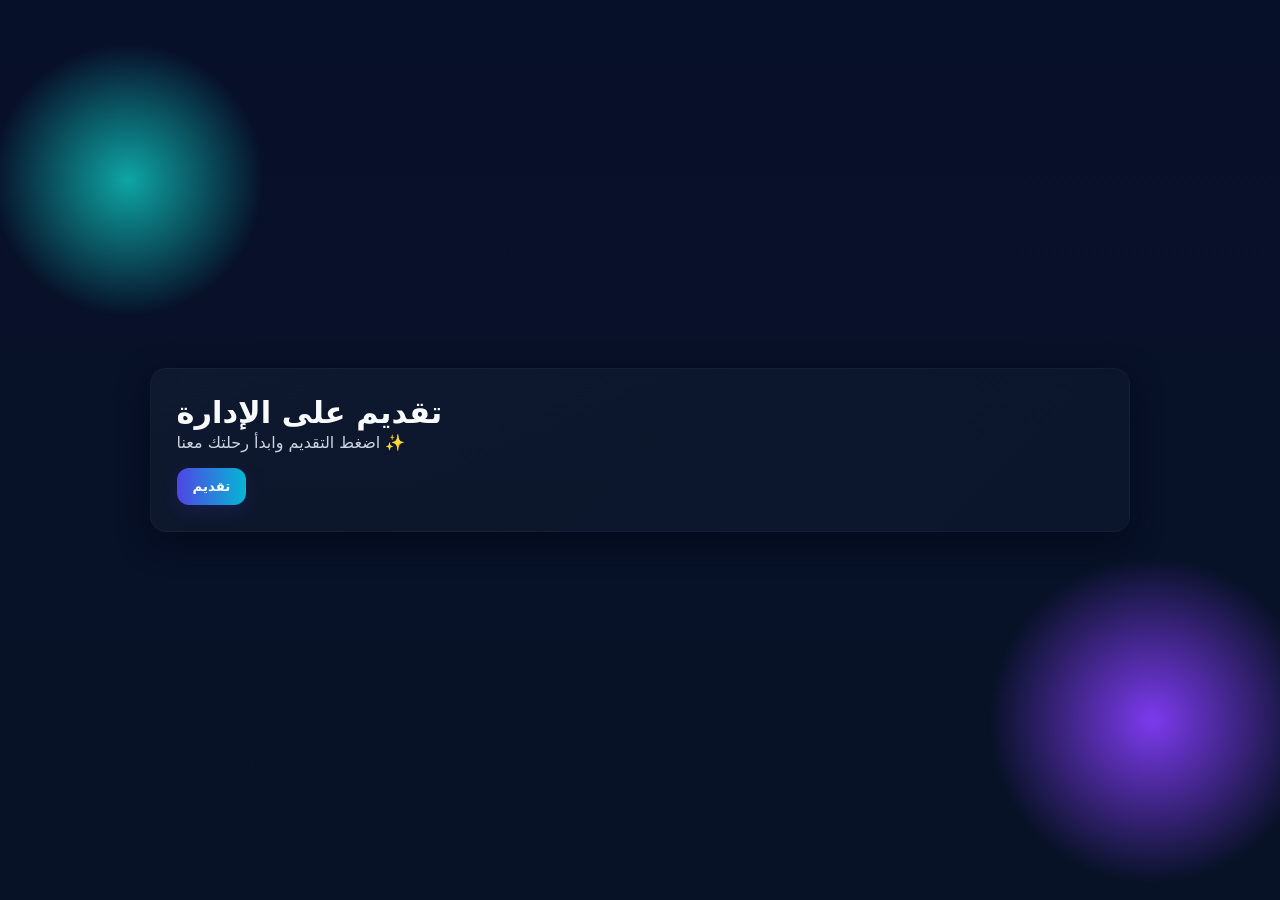
<file: index.html>
<meta http-equiv="Content-Type" content="text/html;charset=UTF-8">
<html lang="ar">
<head>
  <meta charset="utf-8" />
  <meta name="viewport" content="width=device-width,initial-scale=1" />
  <title>تقديم إدارة</title>

  <link rel="stylesheet" href="style.css" />
</head>
<body>
  <main class="page">
    <section class="card intro-card" id="introCard" aria-hidden="false">
      <h1 class="title">تقديم على الإدارة</h1>
      <p class="subtitle">اضغط التقديم وابدأ رحلتك معنا ✨</p>
      <button id="openApplyBtn" class="btn primary">تقديم</button>
    </section>
    <section class="card apply-card hidden" id="applyCard" aria-hidden="true">
      <div class="card-header">
        <h2>نموذج التقديم</h2>
        <button id="closeApply" class="btn icon">&times;</button>
      </div>
      

      <form id="applyForm" autocomplete="off">
        <label>ما هو اسمك؟
          <input name="name" id="name" type="text" placeholder="مثال: محمد" required />
        </label>

        <label>كم عمرك؟
          <input name="age" id="age" type="number" min="8" max="40" placeholder="مثال: 18" required />
        </label>

        <label>من أين أنت؟
          <input name="location" id="location" type="text" placeholder="" required />
        </label>

        <label>ما خبراتك؟
          <textarea name="experience" id="experience" rows="3" placeholder="مثال: إدارة مجتمعات، ميديا، بوتات..." required></textarea>
        </label>

        <label>بماذا ستفيدنا؟
          <textarea name="value" id="value" rows="3" placeholder="لماذا نحتاجك؟" required></textarea>
        </label>

        <label>ما هو يوزرك / الأيدي الخاص بك بالديسكورد؟
          <input name="discord" id="discord" type="text" placeholder="" required />
        </label>

        <div class="form-actions">
          
          <button id="clearBtn" type="button" class="btn secondary">مسح البيانات</button>
          
          <button id="submitBtn" type="submit" class="btn primary">إرسال التقديم</button>
        </div>
      </form>
    </section>
  </main>

  <div id="customAlert" class="custom-alert hidden" role="status" aria-live="polite">
    <div class="alert-content">
      <strong>✅️ تم ارسال تقديمك</strong>
      <p>يرجى انتظار النتيجة، سيتم إعلامك بقبولك أو رفضك</p>
    </div>
  </div>

  <script src="script.js" defer></script>
</body>
</html>
</file>
<file: style.css>
:root{
--bg1: #0f172a;
--accent1: #4f46e5;
--accent2: #06b6d4;
--glass: rgba(255,255,255,0.06);
--card-bg: linear-gradient(135deg, rgba(255,255,255,0.03), rgba(255,255,255,0.02));
--outline: rgba(59,130,246,0.35);
--white: #f8fafc;
--muted: #cbd5e1;
}

*{box-sizing:border-box;font-family: Inter, "Noto Sans Arabic", system-ui, sans-serif}
html,body,#root{height:100%}
body{
margin:0;
min-height:100vh;
background: radial-gradient( circle at 10% 20%, #0ea5a4 0%, transparent 10%),
radial-gradient( circle at 90% 80%, #7c3aed 0%, transparent 12%),
linear-gradient(180deg, #071029 0%, #071226 100%);
display:flex;
align-items:center;
justify-content:center;
padding:2rem;
color:var(--white);
-webkit-font-smoothing:antialiased;
}

.page{width:100%;max-width:980px}

.card{
background: var(--card-bg);
border-radius:16px;
padding:1.6rem;
box-shadow: 0 10px 30px rgba(2,6,23,0.6);
border:1px solid rgba(255,255,255,0.03);
position:relative;
overflow:hidden;
outline: 2px solid transparent;
transition: transform .35s cubic-bezier(.2,.9,.3,1), box-shadow .3s;
}

.card::after{
content:"";
position:absolute;inset:0;
border-radius:16px;
pointer-events:none;
box-shadow: 0 0 30px 6px var(--outline);
mix-blend-mode: screen;
opacity:0.85;
transform: scale(1.03);
}

.title{font-size:1.9rem;margin:0 0 .2rem}
.subtitle{margin:0 0 1rem;color:var(--muted)}

.btn{
border:0;padding:.7rem 1rem;border-radius:12px;font-weight:600;cursor:pointer;
background:linear-gradient(90deg,var(--accent1),var(--accent2));
color:var(--white);box-shadow: 0 6px 18px rgba(79,70,229,0.16);
transition: transform .12s ease;
}
.btn:active{transform:translateY(1px)}
.btn.icon{background:transparent;color:var(--muted);font-size:1.4rem;padding:.25rem .5rem;box-shadow:none}
.btn.secondary{
background:transparent;color:var(--muted);border:1px solid rgba(255,255,255,0.04);
}

.hidden{display:none}

.apply-card{max-width:720px;margin:auto}
.card-header{display:flex;justify-content:space-between;align-items:center;margin-bottom:0.6rem}
form label{display:block;margin-bottom:0.8rem;color:var(--white);font-size:0.95rem}
input,textarea{
width:100%;padding:.6rem .75rem;border-radius:10px;border:1px solid rgba(255,255,255,0.04);
background:rgba(255,255,255,0.02);color:var(--white);font-size:0.95rem;outline:none;
transition: box-shadow .12s, border-color .12s;
}
input:focus, textarea:focus{
box-shadow: 0 6px 24px rgba(59,130,246,0.08);
border-color: rgba(59,130,246,0.65);
}
.form-actions{display:flex;gap:.6rem;justify-content:flex-end;margin-top:0.6rem}

.custom-alert{
position:fixed;left:50%;transform:translateX(-50%) translateY(40px);bottom:6%;
min-width:320px;max-width:520px;border-radius:14px;padding:1rem 1.2rem;
background: linear-gradient(180deg, rgba(8,10,30,0.96), rgba(4,6,18,0.96));
box-shadow: 0 18px 50px rgba(2,6,23,0.7);
border: 1px solid rgba(59,130,246,0.12);
text-align:center;color:var(--white);z-index:9999;opacity:0;pointer-events:none;
}

.custom-alert.show{
animation: alertInOut 9s forwards;
pointer-events:auto;opacity:1;
}

@keyframes alertInOut{
0%{transform:translateX(-50%) translateY(40px) scale(.98);opacity:0}
6%{transform:translateX(-50%) translateY(0) scale(1);opacity:1}
90%{transform:translateX(-50%) translateY(0) scale(1);opacity:1}
100%{transform:translateX(-50%) translateY(40px) scale(.98);opacity:0}
}

@media (max-width:600px){
.card{padding:1rem;border-radius:12px}
.title{font-size:1.4rem}
.form-actions{flex-direction:column-reverse;gap:.5rem}
  }
</file>
